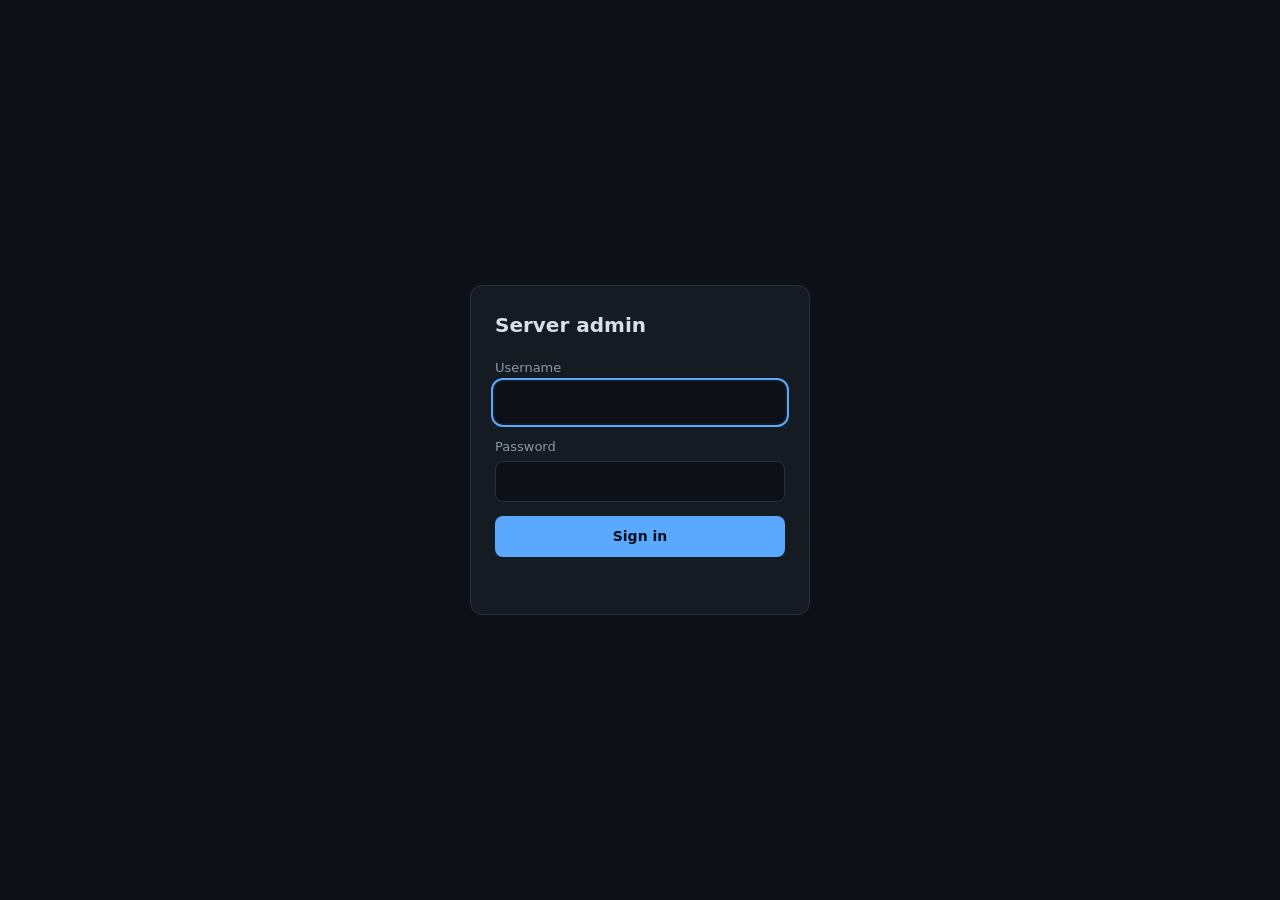
<file: static/login.html>
<!doctype html>
<html lang="en">
<head>
<meta charset="utf-8">
<meta name="viewport" content="width=device-width,initial-scale=1">
<meta name="robots" content="noindex">
<title>Sign in</title>
<link rel="stylesheet" href="/static/app.css">
<link rel="stylesheet" href="/static/login.css">
</head>
<body class="login">
<form id="f">
  <h1>Server admin</h1>
  <p id="note"></p>
  <label>Username <input name="username" autocomplete="username" autocapitalize="none" required autofocus></label>
  <label>Password <input name="password" type="password" autocomplete="current-password" required></label>
  <button>Sign in</button>
  <p id="msg" role="alert"></p>
</form>
<script src="/static/login.js"></script>
</body>
</html>
</file>
<file: static/app.css>
/* Server admin dashboard. Dark, dense, phone-first. No inline styles anywhere: the CSP forbids them. */
:root {
  color-scheme: dark;
  --bg: #0d1117; --panel: #151b23; --panel-2: #1b232d; --line: #263140; --line-soft: #1e2733;
  --text: #d9e0ea; --dim: #8b98aa; --faint: #5d6a7c;
  --accent: #5aa9ff; --ok: #3fb950; --warn: #e3a008; --crit: #f85149; --info: #5aa9ff;
  --c1: #5aa9ff; --c2: #3fb950; --c3: #e3a008; --c4: #f85149; --c5: #b48cf2; --c6: #39c5cf;
  --radius: 10px; --gutter: 16px;
  --mono: ui-monospace, "SF Mono", Menlo, Consolas, monospace;
}
* { box-sizing: border-box; }
html { -webkit-text-size-adjust: 100%; }
body { margin: 0; background: var(--bg); color: var(--text); font: 14px/1.5 system-ui, -apple-system, "Segoe UI", sans-serif;
       font-variant-numeric: tabular-nums; overflow-x: hidden; }
h1, h2, h3 { margin: 0; font-weight: 600; }
button { font: inherit; color: inherit; }
a { color: var(--accent); }
:focus-visible { outline: 2px solid var(--accent); outline-offset: 2px; }
.visually-hidden { position: absolute; width: 1px; height: 1px; overflow: hidden; clip: rect(0 0 0 0); white-space: nowrap; }

/* ---- header, tabs, statusbar ---- */
.topbar { position: sticky; top: 0; z-index: 20; background: rgba(13,17,23,.94); backdrop-filter: blur(8px); border-bottom: 1px solid var(--line); }
.topbar-row { display: flex; align-items: center; gap: 12px; padding: 10px var(--gutter); max-width: 1400px; margin: 0 auto; }
.brand { font-size: 15px; white-space: nowrap; min-width: 0; overflow: hidden; text-overflow: ellipsis; }
.brand small { color: var(--dim); font-weight: 400; margin-left: 6px; }
.spacer { flex: 1; }
.status { display: flex; align-items: center; gap: 6px; color: var(--dim); font-size: 12px; white-space: nowrap; }
.dot { width: 8px; height: 8px; border-radius: 50%; background: var(--faint); flex: none; }
.dot.ok { background: var(--ok); } .dot.warn { background: var(--warn); } .dot.crit { background: var(--crit); }
.btn { white-space: nowrap; flex: none; background: var(--panel-2); border: 1px solid var(--line); border-radius: 8px; padding: 5px 12px; cursor: pointer; }
.btn:hover { border-color: var(--faint); }
.btn.small { padding: 2px 9px; font-size: 12px; }
.tabs { display: flex; gap: 2px; padding: 0 var(--gutter); max-width: 1400px; margin: 0 auto; overflow-x: auto; scrollbar-width: none; }
.tabs::-webkit-scrollbar { display: none; }
.tab { background: none; border: 0; border-bottom: 2px solid transparent; padding: 8px 14px; color: var(--dim); cursor: pointer; white-space: nowrap; }
.tab:hover { color: var(--text); }
.tab[aria-selected="true"] { color: var(--text); border-bottom-color: var(--accent); }
.tab .pill { margin-left: 6px; }
main { padding: var(--gutter); max-width: 1400px; margin: 0 auto; display: grid; gap: var(--gutter); }

.statusbar { max-width: 1400px; margin: 0 auto; padding: 10px var(--gutter) 0; }
.statusbar-box { border: 1px solid var(--line); border-left-width: 4px; border-radius: var(--radius); background: var(--panel); padding: 8px 12px; }
.statusbar-box.crit { border-left-color: var(--crit); } .statusbar-box.warn { border-left-color: var(--warn); } .statusbar-box.info { border-left-color: var(--info); }
.statusbar-head { display: flex; align-items: center; gap: 10px; cursor: pointer; width: 100%; background: none; border: 0; text-align: left; padding: 0; }
.statusbar-list { list-style: none; margin: 8px 0 2px; padding: 0; display: grid; gap: 4px; }
.statusbar-list li { display: flex; flex-wrap: wrap; gap: 4px 8px; align-items: baseline; }
.statusbar-list li.muted { opacity: .65; }
.statusbar-list .btn { align-self: center; }
.statusbar-list small { color: var(--dim); }

/* ---- cards and grids ---- */
.grid { display: grid; gap: var(--gutter); grid-template-columns: repeat(auto-fill, minmax(min(100%, 290px), 1fr)); }
.grid.wide { grid-template-columns: repeat(auto-fill, minmax(min(100%, 440px), 1fr)); }
.card { background: var(--panel); border: 1px solid var(--line); border-radius: var(--radius); padding: 14px; min-width: 0; }
.card > h3 { font-size: 12px; text-transform: uppercase; letter-spacing: .06em; color: var(--dim); margin-bottom: 10px; display: flex; align-items: center; gap: 8px; }
.card > h3 .grow { flex: 1; }
.card.span-all { grid-column: 1 / -1; }
.big { font-size: 30px; font-weight: 600; line-height: 1.1; }
.big small { font-size: 14px; color: var(--dim); font-weight: 400; margin-left: 4px; }
.big.ok { color: var(--text); } .big.warn { color: var(--warn); } .big.crit { color: var(--crit); }
.sub { color: var(--dim); font-size: 12px; margin-top: 2px; }
.muted { color: var(--dim); } .faint { color: var(--faint); }
.err { color: var(--warn); font-size: 12px; }
.empty { color: var(--faint); padding: 8px 0; }

.bar { height: 6px; border-radius: 3px; background: var(--line); overflow: hidden; margin: 10px 0 8px; }
.bar > i { display: block; height: 100%; background: var(--ok); border-radius: 3px; transition: width .4s; }
.bar.warn > i { background: var(--warn); } .bar.crit > i { background: var(--crit); }
.bar.thin { height: 4px; margin: 4px 0; }

.kv { display: grid; grid-template-columns: auto 1fr; gap: 2px 14px; margin: 0; font-size: 13px; }
.kv dt { color: var(--dim); } .kv dd { margin: 0; text-align: right; overflow-wrap: anywhere; }
.rows { display: grid; gap: 10px; }
.rowline { display: flex; justify-content: space-between; gap: 10px; align-items: baseline; }

.badge, .pill { display: inline-block; padding: 0 7px; border-radius: 999px; font-size: 11px; line-height: 18px; border: 1px solid var(--line); color: var(--dim); white-space: nowrap; }
.badge.ok, .pill.ok { color: var(--ok); border-color: rgba(63,185,80,.4); background: rgba(63,185,80,.08); }
.badge.warn, .pill.warn { color: var(--warn); border-color: rgba(227,160,8,.45); background: rgba(227,160,8,.08); }
.badge.crit, .pill.crit { color: var(--crit); border-color: rgba(248,81,73,.5); background: rgba(248,81,73,.1); }
.badge.info, .pill.info { color: var(--info); border-color: rgba(90,169,255,.4); background: rgba(90,169,255,.08); }
.chips { display: flex; flex-wrap: wrap; gap: 6px; }

/* ---- tables ---- */
.table-wrap { overflow-x: auto; border-radius: 6px; max-width: 100%; }
table { border-collapse: collapse; width: 100%; font-size: 13px; }
th, td { text-align: left; padding: 5px 10px 5px 0; border-bottom: 1px solid var(--line-soft); vertical-align: top; }
th { color: var(--dim); font-weight: 500; font-size: 12px; white-space: nowrap; position: sticky; top: 0; background: var(--panel); }
th.sortable { cursor: pointer; user-select: none; }
th.sortable:hover { color: var(--text); }
th[aria-sort="ascending"]::after { content: " ▲"; font-size: 9px; } th[aria-sort="descending"]::after { content: " ▼"; font-size: 9px; }
td.num, th.num { text-align: right; padding-right: 12px; } td.num { white-space: nowrap; }
td.cmd { max-width: 420px; overflow-wrap: anywhere; font-family: var(--mono); font-size: 12px; color: var(--dim); }
td.cmd .clamp { display: -webkit-box; -webkit-line-clamp: 2; -webkit-box-orient: vertical; overflow: hidden; }
td.mono, .mono { font-family: var(--mono); font-size: 12px; }
td.wrap { overflow-wrap: anywhere; }
tr.clickable { cursor: pointer; } tr.clickable:hover td { background: var(--panel-2); }
tr.dim td { color: var(--faint); }
.scroll-y { max-height: 420px; overflow-y: auto; }

.toolbar { display: flex; flex-wrap: wrap; gap: 10px; align-items: center; margin-bottom: 10px; }
input[type="search"], input[type="text"], select { font: inherit; background: var(--bg); color: var(--text); border: 1px solid var(--line); border-radius: 8px; padding: 5px 10px; min-width: 0; }
input[type="search"] { flex: 1 1 180px; max-width: 320px; }
label.check { display: inline-flex; gap: 6px; align-items: center; color: var(--dim); cursor: pointer; }

.seg { display: inline-flex; border: 1px solid var(--line); border-radius: 8px; overflow: hidden; }
.seg button { background: none; border: 0; border-right: 1px solid var(--line); padding: 3px 10px; color: var(--dim); cursor: pointer; font-size: 12px; }
.seg button:last-child { border-right: 0; }
.seg button[aria-pressed="true"] { background: var(--panel-2); color: var(--text); }

/* ---- charts ---- */
.chart-head { display: flex; justify-content: space-between; align-items: baseline; gap: 10px; flex-wrap: wrap; margin-bottom: 6px; }
.chart-head h3 { margin: 0; }
.legend { display: flex; flex-wrap: wrap; gap: 4px 12px; font-size: 12px; color: var(--dim); }
.legend span::before { content: ""; display: inline-block; width: 10px; height: 3px; border-radius: 2px; margin-right: 5px; vertical-align: middle; background: var(--sw, var(--c1)); }
.legend .c1 { --sw: var(--c1); } .legend .c2 { --sw: var(--c2); } .legend .c3 { --sw: var(--c3); }
.legend .c4 { --sw: var(--c4); } .legend .c5 { --sw: var(--c5); } .legend .c6 { --sw: var(--c6); }
.chart { position: relative; height: 170px; touch-action: pan-y; }
.chart canvas { position: absolute; inset: 0; width: 100%; height: 100%; }
.tip { position: absolute; z-index: 5; pointer-events: none; background: #0b0f14; border: 1px solid var(--line); border-radius: 8px; padding: 6px 9px; font-size: 12px; white-space: nowrap; box-shadow: 0 4px 16px rgba(0,0,0,.5); }
.tip b { display: block; margin-bottom: 2px; font-weight: 600; }
.tip i { font-style: normal; color: var(--dim); }
.result.ok { color: var(--ok); } .result.bad { color: var(--crit); }
.chart-note { color: var(--faint); font-size: 12px; margin-top: 4px; }

/* ---- logs dialog ---- */
dialog { background: var(--panel); color: var(--text); border: 1px solid var(--line); border-radius: 12px; padding: 0; width: min(960px, calc(100vw - 24px)); max-height: calc(100vh - 40px); }
dialog::backdrop { background: rgba(0,0,0,.6); }
dialog .dlg-head { display: flex; align-items: center; gap: 10px; padding: 10px 14px; border-bottom: 1px solid var(--line); }
dialog pre { margin: 0; padding: 12px 14px; overflow: auto; max-height: calc(100vh - 140px); font: 12px/1.45 var(--mono); white-space: pre-wrap; overflow-wrap: anywhere; }

.login-note { color: var(--dim); font-size: 12px; }
@media (max-width: 560px) {
  :root { --gutter: 12px; }
  .brand small, .status .label { display: none; }
  .big { font-size: 26px; }
  .chart { height: 150px; }
}
@media (prefers-reduced-motion: reduce) { .bar > i { transition: none; } }

/* ---- actions: buttons, confirm dialog, toast ---- */
.actions { display: flex; flex-wrap: wrap; gap: 6px; }
.btn.danger { border-color: rgba(248,81,73,.55); color: var(--crit); }
.btn.danger:hover { background: rgba(248,81,73,.12); }
.btn.primary { background: var(--accent); border-color: var(--accent); color: #06101f; font-weight: 600; }
.btn[disabled] { opacity: .45; cursor: not-allowed; }
dialog#confirm { width: min(440px, calc(100vw - 24px)); max-height: calc(100vh - 24px); overflow-y: auto; padding: 18px; }
dialog#confirm h2 { font-size: 16px; margin-bottom: 8px; }
dialog#confirm p { margin: 6px 0; color: var(--dim); }
dialog#confirm p.warn { color: var(--warn); }
.confirm-label { display: grid; gap: 6px; margin-top: 12px; color: var(--dim); }
input.confirm-typed { width: 100%; font-family: var(--mono); }
.confirm-actions { display: flex; justify-content: flex-end; gap: 10px; margin-top: 16px; }
.dlg-body { padding: 14px; display: grid; gap: 12px; }
.toast { position: fixed; left: 50%; bottom: 20px; transform: translateX(-50%); z-index: 100; max-width: min(560px, calc(100vw - 24px));
         background: var(--panel-2); border: 1px solid var(--line); border-left-width: 4px; border-radius: 10px; padding: 10px 14px; box-shadow: 0 8px 28px rgba(0,0,0,.55); }
.toast.ok { border-left-color: var(--ok); } .toast.bad { border-left-color: var(--crit); } .toast.warn { border-left-color: var(--warn); }
body.busy .actions .btn, body.busy .statusbar .btn { pointer-events: none; opacity: .45; }

/* ---- overview board: a compact Live usage list, with a card (details + graphs) per opened row ---- */
.board { display: grid; gap: 12px; align-items: start; grid-template-columns: repeat(auto-fill, minmax(min(100%, 430px), 1fr)); }
.board.masonry { grid-auto-rows: 4px; row-gap: 0; }   /* see masonry.js: cards span rows by height */
.board > .card { padding: 10px 12px; }
.board > .card > h3 { margin-bottom: 6px; }
.card-title { overflow: hidden; text-overflow: ellipsis; white-space: nowrap; }
.grip { background: none; border: 0; padding: 0 4px 0 0; color: var(--faint); font-size: 16px; line-height: 1; cursor: grab; touch-action: none; user-select: none; }
.grip:hover, .grip:focus-visible { color: var(--text); }
.drag-card.dragging { opacity: .45; }
.drag-card[data-drop] { outline: 2px dashed var(--accent); outline-offset: -2px; }
.drag-card[data-drop="left"] { box-shadow: -6px 0 0 var(--accent); } .drag-card[data-drop="right"] { box-shadow: 6px 0 0 var(--accent); }
.drag-card[data-drop="top"] { box-shadow: 0 -6px 0 var(--accent); } .drag-card[data-drop="bottom"] { box-shadow: 0 6px 0 var(--accent); }
body.dragging-cards { user-select: none; cursor: grabbing; }
.hint { font-size: 12px; }

.live-panel { padding: 10px 12px; container-type: inline-size; }
.panel-head { display: flex; flex-wrap: wrap; align-items: center; gap: 6px 10px; margin-bottom: 6px; }
.panel-head h3 { font-size: 12px; text-transform: uppercase; letter-spacing: .06em; color: var(--dim); }
.usage-list { display: grid; column-gap: 24px; grid-template-columns: repeat(auto-fill, minmax(min(100%, 400px), 1fr)); }
.usage-item { border-bottom: 1px solid var(--line-soft); }
.usage-head { width: 100%; display: grid; align-items: center; column-gap: 10px; row-gap: 0; padding: 5px 6px; background: none; border: 0; border-radius: 6px; text-align: left; cursor: pointer;
              grid-template-columns: 8.5rem minmax(40px, 1fr) 6.5rem .8rem; grid-template-areas: "name bar value chev" ". sub sub ."; }
.usage-head:hover { background: var(--panel-2); }
.usage-item.open .usage-head { background: var(--panel-2); box-shadow: inset 3px 0 0 var(--accent); }
.usage-name { grid-area: name; color: var(--dim); font-size: 11px; text-transform: uppercase; letter-spacing: .05em; overflow-wrap: anywhere; line-height: 1.25; }
.usage-bar { grid-area: bar; margin: 0; }
.usage-value { grid-area: value; font-size: 15px; font-weight: 600; text-align: right; white-space: nowrap; }
.usage-value.warn { color: var(--warn); } .usage-value.crit { color: var(--crit); }
.usage-sub { grid-area: sub; color: var(--dim); font-size: 11px; overflow-wrap: anywhere; line-height: 1.3; }
.usage-chev { grid-area: chev; color: var(--faint); text-align: right; }
@container (max-width: 560px) {               /* phone: the panel is one column, so give the bar and the text more room */
  .hint { display: none; }
  .usage-head { grid-template-columns: 6.2rem minmax(30px, 1fr) auto .8rem; column-gap: 8px; }
}

.card-detail { display: grid; gap: 6px; font-size: 13px; }
.card-detail:empty { display: none; }
.card-charts { display: grid; gap: 8px; margin-bottom: 8px; }
.card-charts:empty { display: none; }
.chart-block .chart-head h3 { font-size: 11px; text-transform: uppercase; letter-spacing: .05em; color: var(--dim); }
.chart-block .chart-head { margin-bottom: 2px; }
.chart-block .chart { height: 118px; }
.chart-block .chart-note { margin: 2px 0 0; }

/* ---- power: scheduled shutdown bar and the restart-all job ---- */
.powerbar-row { display: flex; align-items: center; flex-wrap: wrap; gap: 6px 10px; }
.job { margin-top: 10px; padding-top: 10px; border-top: 1px solid var(--line-soft); display: grid; gap: 6px; }
.job-steps { list-style: none; margin: 0; padding: 0; display: grid; gap: 4px; font-size: 13px; }
.job-steps .sub { margin: 2px 0 0 0; overflow-wrap: anywhere; }

/* ---- users tab ---- */
.subhead { margin: 10px 0 4px; font-size: 12px; font-weight: 500; color: var(--dim); }
.subhead:first-child { margin-top: 0; }
.kv dd { white-space: pre-line; }

/* ---- forms in the dialog ---- */
.form-dialog { display: grid; gap: 10px; }
.form-row { display: grid; gap: 4px; color: var(--dim); font-size: 13px; }
.form-row input, .form-row select { width: 100%; font: inherit; background: var(--bg); color: var(--text); border: 1px solid var(--line); border-radius: 8px; padding: 6px 10px; }
.form-check { display: flex; flex-wrap: wrap; align-items: center; gap: 4px 8px; color: var(--text); font-size: 13px; cursor: pointer; }
.form-help { flex-basis: 100%; color: var(--faint); font-size: 12px; }
.form-row .form-help { margin-top: 0; }
.form-error { margin: 0; color: var(--crit); font-size: 13px; }
dialog#confirm .form-dialog h2 { font-size: 16px; }

/* ---- folder picker ---- */
.folder-field { display: flex; gap: 8px; }
.folder-field input { flex: 1; min-width: 0; }
dialog#picker { width: min(560px, calc(100vw - 24px)); max-height: calc(100vh - 24px); overflow-y: auto; padding: 18px; }
.picker { display: grid; gap: 10px; }
.picker h2 { font-size: 16px; }
.picker-body { display: grid; gap: 10px; }
.places { display: flex; flex-wrap: wrap; gap: 6px; }
.place { display: grid; gap: 0; text-align: left; background: var(--panel-2); border: 1px solid var(--line); border-radius: 8px; padding: 5px 10px; cursor: pointer; }
.place:hover, .place.current { border-color: var(--accent); }
.crumbs { display: flex; flex-wrap: wrap; align-items: center; gap: 2px; font-size: 13px; }
.crumb { background: none; border: 0; padding: 2px 6px; border-radius: 6px; color: var(--accent); cursor: pointer; }
.crumb:disabled { color: var(--text); cursor: default; font-weight: 600; }
.crumb:not(:disabled):hover { background: var(--panel-2); }
.crumb + .crumb::before { content: "/"; color: var(--faint); margin-right: 6px; margin-left: -2px; }
.crumb:first-child + .crumb::before { content: ""; margin: 0; }
.folder-list { display: grid; max-height: 260px; overflow-y: auto; border: 1px solid var(--line); border-radius: 8px; }
.folder-list .empty { padding: 10px 12px; margin: 0; }
.folder-row { display: flex; align-items: baseline; gap: 8px; width: 100%; text-align: left; padding: 6px 12px; background: none; border: 0; border-bottom: 1px solid var(--line-soft); color: var(--text); font-size: 14px; cursor: pointer; }
.folder-row:last-child { border-bottom: 0; }
button.folder-row:hover { background: var(--panel-2); }
.folder-row.disabled { color: var(--faint); cursor: not-allowed; }
.folder-row small { margin-left: auto; font-size: 12px; text-align: right; }
.folder-icon { color: var(--faint); }
.folder-preview { margin: 0; font-size: 13px; color: var(--dim); overflow-wrap: anywhere; }
.folder-preview b { color: var(--text); }

/* Agents tab: stacked daily bars, one coloured segment per agent type */
.agent-chart { display: flex; align-items: flex-end; gap: 2px; height: 200px; border-bottom: 1px solid var(--line); }
.agent-day { flex: 1; min-width: 0; height: 100%; display: flex; flex-direction: column-reverse; cursor: default; }
.agent-day:hover, .agent-day:focus-visible { background: var(--panel-2); }
.agent-day:focus-visible { outline: 2px solid var(--c1); outline-offset: 1px; }
.agent-seg { display: block; width: 100%; background: var(--c1); }
.agent-seg.c1 { background: var(--c1); } .agent-seg.c2 { background: var(--c2); } .agent-seg.c3 { background: var(--c3); }
.agent-seg.c4 { background: var(--c4); } .agent-seg.c5 { background: var(--c5); } .agent-seg.c6 { background: var(--c6); }
.agent-controls { display: flex; flex-wrap: wrap; gap: 6px 10px; justify-content: flex-end; }
.agent-day { max-width: 56px; }
.agent-axis { display: flex; justify-content: space-between; color: var(--dim); font-size: 12px; margin-top: 4px; }
.agent-detail { min-height: 2.6em; margin-top: 8px; font-size: 13px; }
</file>
<file: static/login.css>
body.login { display: grid; place-items: center; min-height: 100vh; padding: 16px; }
form#f { width: 100%; max-width: 340px; background: var(--panel); border: 1px solid var(--line); border-radius: 12px; padding: 24px; display: grid; gap: 14px; }
form#f h1 { font-size: 20px; margin-bottom: 4px; }
form#f label { display: grid; gap: 4px; color: var(--dim); font-size: 13px; }
form#f input { font: inherit; padding: 10px 12px; background: var(--bg); color: var(--text); border: 1px solid var(--line); border-radius: 8px; }
form#f input:focus { outline: 2px solid var(--accent); border-color: transparent; }
form#f button { padding: 10px 14px; background: var(--accent); color: #06101f; border: 0; border-radius: 8px; font-weight: 600; cursor: pointer; }
form#f button:disabled { opacity: .6; cursor: wait; }
#msg { margin: 0; min-height: 1.4em; color: var(--crit); font-size: 13px; }
#note { margin: 0; color: var(--dim); font-size: 13px; }
#note:empty { display: none; }
</file>
